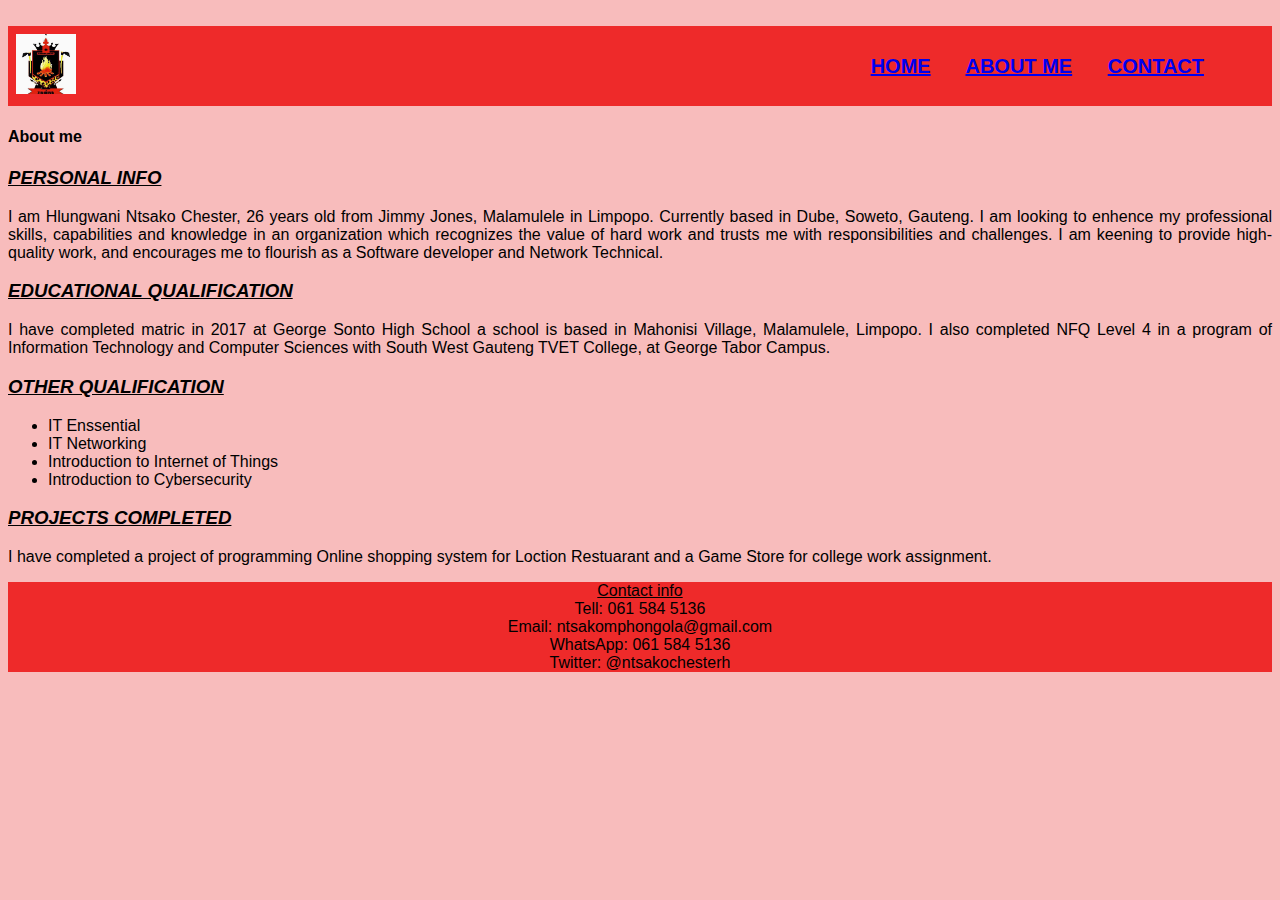
<file: Intro to CSS final/about.html>
<!DOCTYPE html>
<html lang="en">
    <head>
        <title>Cartoon Network</title>
        <meta charset="UTF-8" />        
        <meta name="Portfolio Website" content="width=devic-width" />
        <link  href="about.css" rel="stylesheet" type="text/css">
        <a href="https://www.ncmphongola.com/"> </a>
    </head>
    
        <header>
            <table id="tableHeader" >
                <tr>
                    <td>
                        <img src ="logo.png" alt="site logo" class="logo"  >
                    </td>
    
                    <td align="right">
                        <nav class="list-menu">
                            <a href="index.html" class="menu-move">Home</a>
                            <a href="about.html" class="menu-move">About me</a>
                            <a href="contact.html" class="menu-move">Contact</a>
                    </nav>
                    </td>
                </tr>
            </table>
        </header>

        <body>
            <h4>About me</h4>
            <main>
                <p class="par"> 
                    <h3><i><U>PERSONAL INFO</U></i></h3> 
                    I am Hlungwani Ntsako Chester, 26 years old from Jimmy Jones, Malamulele in Limpopo. 
                    Currently based in Dube, Soweto, Gauteng. I am looking to enhence my professional skills, capabilities 
                    and knowledge in an organization which recognizes the value of hard work and trusts me with responsibilities 
                    and challenges. I am keening to provide high-quality work, and encourages me to flourish as a Software developer
                    and Network Technical.<br>

                    <h3><i><u>EDUCATIONAL QUALIFICATION</u></i></h3>
                    I have completed matric in 2017 at George Sonto High School a school is based in Mahonisi Village, Malamulele, Limpopo.
                    I also completed NFQ Level 4 in a program of Information Technology and Computer Sciences with South West Gauteng TVET
                    College, at George Tabor Campus.<br>

                    <h3><i><u>OTHER QUALIFICATION</u></i></h3>
                    <ul>
                        <li>IT Enssential</li>
                        <li>IT Networking</li>
                        <li>Introduction to Internet of Things</li>
                        <li>Introduction to Cybersecurity</li>
                    </ul>

                    <h3><i><u>PROJECTS COMPLETED</u></i></h3>
                    I have completed a project of programming Online shopping system for Loction Restuarant and a Game Store for college work assignment.
                </p>
            </main>
        
        </body>

        <section>
               
        </section>

        <footer class = "Footer">
            <div class = "Footer"></div>
                <div Class= "footer-section">
                    <p><U>Contact info</U> <br>
                   Tell: 061 584 5136<br> 
                   Email: ntsakomphongola@gmail.com<br>
                   WhatsApp: 061 584 5136<br>
                   Twitter: @ntsakochesterh</p>
                </div>
            </div>
        </footer>

</html>
</file>
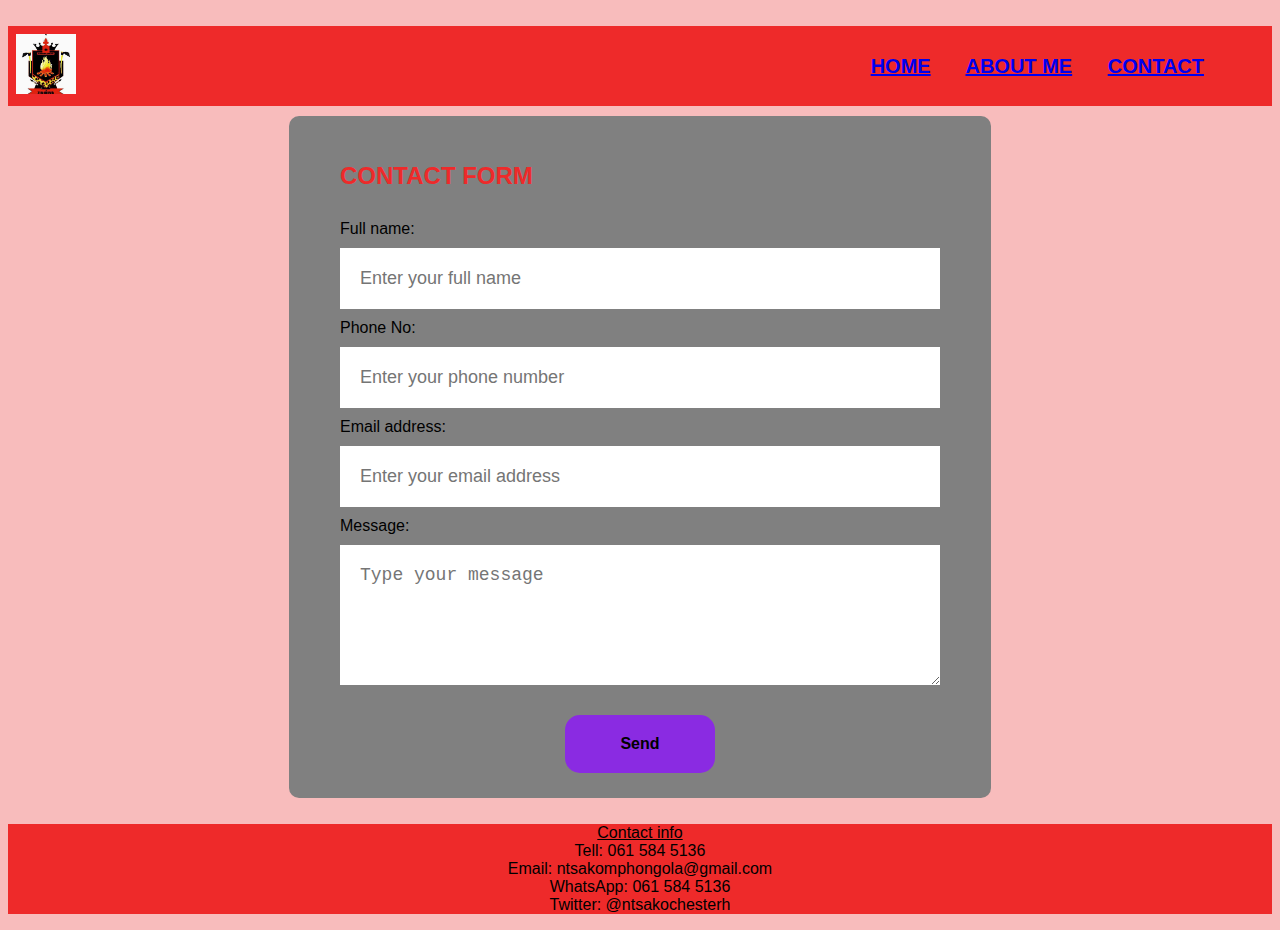
<file: Intro to CSS final/contact.html>
<!DOCTYPE html>
<html lang="en">
    <head>
        <title>Cartoon Network</title>
        <meta charset="UTF-8" />        
        <meta name="Portfolio Website" content="width=devic-width, initial-scale=1.0">
        <link  href="contact.css" rel="stylesheet" type="text/css">
        <link rel="stylesheet" href="contact.js">
        <a href="https://www.ncmphongola.com/"> </a>
    </head>

    <header>
        <table id="tableHeader" >
            <tr>
                <td>
                    <img src ="logo.png" alt="site logo" class="logo"  >
                </td>

                <td align="right">
                    <nav class="list-menu">
                        <a href="index.html" class="menu-move">Home</a>
                        <a href="about.html" class="menu-move">About me</a>
                        <a href="contact.html" class="menu-move">Contact</a>
                </nav>
                </td>
            </tr>
        </table>
           
    </header>
        <body>
            <div class="container">
                <form action="https://formspree.io/f/xvoldjyw" method="post">
                    <h2>CONTACT FORM</h2> 
                    <label for="Full Name">Full name:</label>
                    <input name="Full name" id="Full Name" placeholder="Enter your full name" required>
                    <label for="Phone No">Phone No:</label>
                    <input name="Phone No" id="Phone" placeholder="Enter your phone number" required>
                    <label for="Email">Email address:</label>
                    <input name="Email" id="email" placeholder="Enter your email address" required>
                    <label for="Message">Message:</label>
                    <textarea id="Message" rows="5" placeholder="Type your message"></textarea>
                    <button type="submit "><b>Send</b></button>
                </form>  
            </div>

         
            <footer class = "Footer">
                <div class = "Footer"></div>
                    <div Class= "footer-section">
                        <p><U>Contact info</U> <br>
                       Tell: 061 584 5136<br> 
                       Email: ntsakomphongola@gmail.com<br>
                       WhatsApp: 061 584 5136<br>
                       Twitter: @ntsakochesterh</p>
                    </div>
                </div>
            </footer>
        </body>
</html>
</file>
<file: Intro to CSS final/about.css>
*{
    margin-top: -25;
    padding: auto;
    resize: both;
}
#tableHeader{
    width: 100%; 
}
.logo{
    width: 60px;
}
header{
    background-color: #ee2a2a;
    padding: 5px;
    position: relative;  
}
nav{
    display: inline-block;
    margin-right: 30px;
    font-weight: bolder;
    font-size: 20px;
    text-decoration-color: blueviolet;
}
a{
    margin-right: 30px;
    text-transform: uppercase;
}
nav a:hover, a:active{
    background-color: greenyellow;
}
body{
    max-width: 15;
    background-color: #f8bcbc;
    font-family: Verdana,sans-serif;
    color: black;
    text-align: justify;
    padding: 0;
}

footer{
    position: relative;
    text-align: center;
    margin-bottom: 15px;
    padding: 0px;
    clear: both; 
}
.footer-section{
    background-color: #ee2a2a;
    color: black;
    width: 100%;
    bottom: 0;
    position: 50%;
}
</file>
<file: Intro to CSS final/contact.css>
*{
    margin-top: -25;
    padding: auto;
    resize: both;
}
#tableHeader{
    width: 100%;
}
.logo{
    width: 60px;
}
header{
    background-color: #ee2a2a;
    padding: 5px;
    position: relative;
}
nav{
    display: inline-block;
    margin-right: 30px;
    font-weight: bolder;
    font-size: 20px;
    text-decoration-color: blueviolet;
}
a{
    margin-right: 30px;
    text-transform: uppercase;
}
nav a:hover, a:active{
    background-color: greenyellow;
}
body{
    background-color: #f8bcbc;
    font-family: Verdana,sans-serif;
    color: black;
    text-align: justify;
    padding: 5;
}
.container{
    width: 100%;
    height: 78vh;
    display: flex;
    align-items:center;
    justify-content: center;
    border: 4px;
}
form{
    background: gray;
    display: flex;
     flex-direction: column;
     padding: 2vw 4vw;
     width: 90%;
     max-width: 600px;
     border-radius: 10px;
}
form h2{
    color: #ee2a2a;
    font-weight: bolder;
    margin-bottom: 30px;
}
form input, textarea{
    border: 0;
    margin: 10px 0;
    padding: 20px;
    outline: none;
    font-size: 18px;
}
form button{
    padding: 20px;
    margin: 20px auto 0;
    width: 150px;
    background: blueviolet;
    color: black;
    font-size: 16px;
    border: 0;
    border-radius: 15px;
    outline: none;
    cursor: pointer;
} 
footer{
    position: relative;
    text-align: center;
    margin-bottom: 15px;
    padding: 0px;
    clear: both;
}
.footer-section{
    background-color: #ee2a2a;
    color: black;
    width: 100%;
    height: 100%;
    bottom: 0;
    position: 50%;
}
</file>
